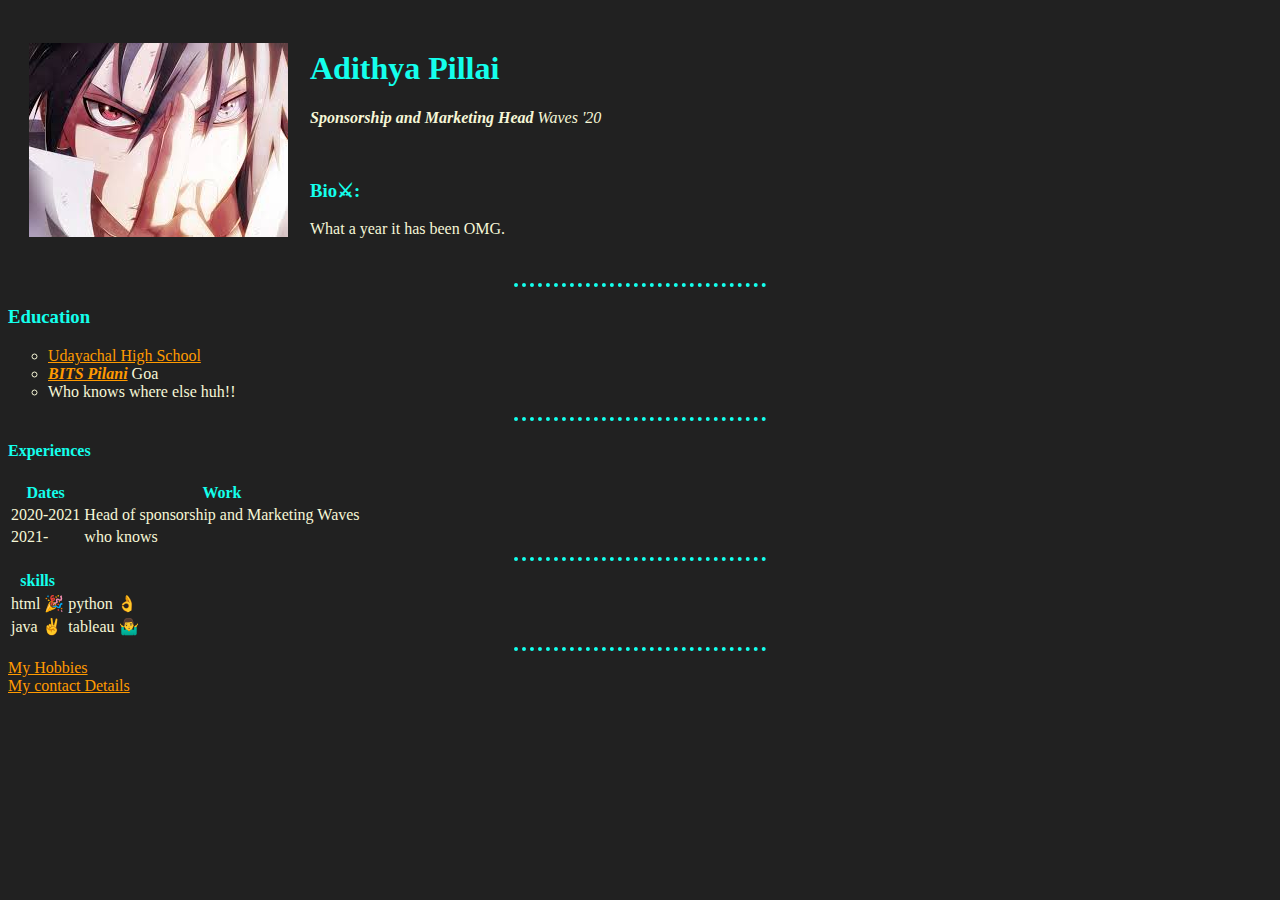
<file: index.html>
<!DOCTYPE html>
<html lang="en" dir="ltr">

<head>
  <meta charset="utf-8">

  <title>⚔ Adithya's first website</title>
<link rel="stylesheet" href="styles.css">
</head>

<body>

  <table cellspacing="20">
    <tr>
      <td><img class="sasuke border" src="sasuke.jpg" alt="Adithya Profile picture" />
      </td>
      <td>
        <h1>Adithya Pillai</h1>
        <p>
          <em><strong>Sponsorship and Marketing Head </strong>Waves '20</em>
        </p>
        <br>
        <p>
        <h3>Bio<strong>⚔</strong>:</h3>
        What a year it has been OMG.
        </p>
      </td>
    </tr>
  </table>

  <hr>

  <h3>
    Education
  </h3>
  <p3>
    <ul style="list-style-type:circle">
      <li><a href="https://udayachal.com/">Udayachal High School</a> </li>
      <li><em><b><a href="https://www.bits-pilani.ac.in/">BITS Pilani</a></b></em> Goa</li>
      <li>Who knows where else huh!! </li>
    </ul>

    <hr>

    <h4>Experiences</h4>
    <table>
      <thead>
        <tr>
          <th>Dates</th>
          <th>Work</th>
        </tr>
      </thead>
      <tbody>
        <td>2020-2021</td>
        <td>Head of sponsorship and Marketing Waves</td>
        </tr>
        <tr>
          <td>2021-</td>
          <td>who knows</td>
        </tr>
      </tbody>
    </table>

    <hr>

    <table>
      <thead>
        <th>skills</th>

      </thead>
      <tbody>
        <tr>
          <td>html 🎉</td>
          <td>python 👌</td>
        </tr>
        <tr>
          <td>java ✌</td>
          <td>tableau 🤷‍♂️</td>
        </tr>
      </tbody>
    </table>

    <hr>
    <a href="hobbies.html">My Hobbies</a>
    <br />
    <a href="contact details.html">My contact Details</a>
  </p3>

</body>

</html>
</file>
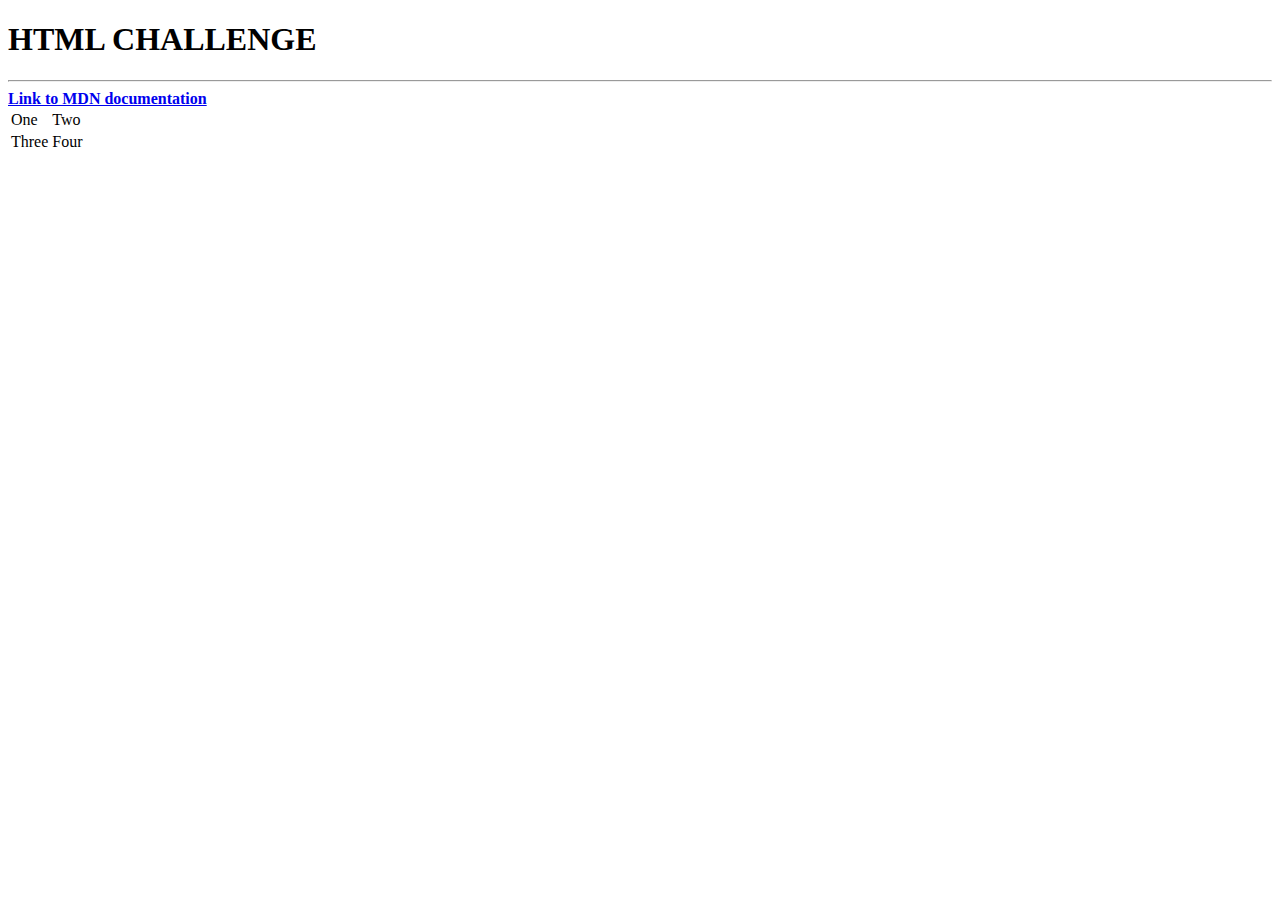
<file: first challenge.html>
<!DOCTYPE html>
<html lang="en" dir="ltr">
  <head>
    <meta charset="utf-8">
    <title>challenge 1</title>
  </head>
  <body>
    <h1>HTML CHALLENGE</h1>
    <hr>
    <strong><a href="https://developer.mozilla.org/en-US/docs/Web/HTML">Link to MDN documentation</a></strong>
    <table>
      <tr>
        <td>One</td>
        <td>Two</td>
      </tr>
      <tr>
        <td>Three</td>
        <td>Four</td>
      </tr>
    </table>
  </body>
</html>
</file>
<file: styles.css>
body {
  background-color: #212121;
  color: #f6f7d7;
}

h1{
  color: #14ffec;
}
h3{
  color: #14ffec;
}
h4{
  color: #14ffec;
}

a{
  color: #ff9a00;
}

th{
  color: #14ffec;
}

hr {
  background-color: #212121;
  border-style: dotted none none;
  border-color: #14ffec;
  border-width: 4px;
  width: 20%;
}
</file>
